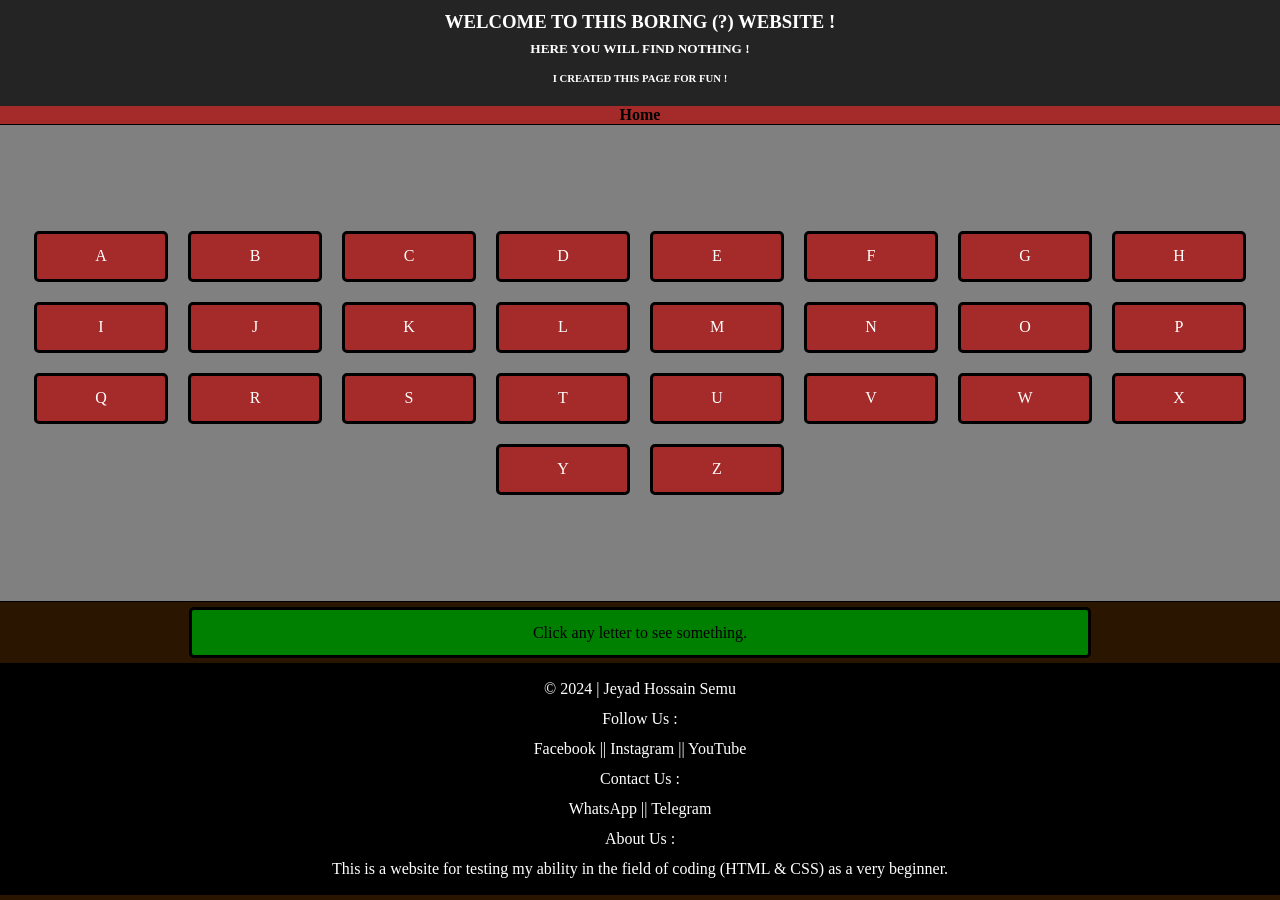
<file: index.html>
<!DOCTYPE html>
<html lang="en-BD">
  <head>
    <meta charset="UTF-8">
    <title>Home | Boring Website</title>
   <meta name="viewport" content="width=device-width, initial-scale=1.0">
    <style>
        
        body {
            background-color: #2a1600 ;
            margin: 0px;
            min-height: 100vh;
            width: 100vw;
/* flex-box : */
            display: flex;
            flex-direction: column;
            justify-content: center;
            align-items: center;
            text-align: center;
            
        }
        
        .sec1 {
            background-color: #242424;
            color: white;
            width: 100vw;
            height: auto;
            line-height: 5px;
        }
        
      .sec2 {
        background-color: gray;
        margin: 0px 5px 5px 5px;
        height: 50vh;
        width: 100vw;
        border: 1px solid black;
        padding: 4px;
        
        /* flex-box : box-gulo majhkhane anar jonno */
        display: flex;
        flex-direction: row;
        justify-content: center;
        align-items: center;
        flex-wrap: wrap;
        align-content: center;
        gap: 20px;
        flex: 1;
      }
      
      .div {
        background-color: brown;
        color: black;
        border: 3px solid black;
        height: 5vh;
        width: 10vw;
        border-radius: 5px;
        
        /* flex-box : box-er vitorer text (A-Z) majhkhane anar jonno */
        display: flex;
        justify-content: center;
        align-items: center;
      }
      
      a {
          text-decoration: none;
          color: white;
      }
      
      .sec3 {
          background-color: green;
          color: black;
          border: 3px solid black;
          height: 5vh;
          width: 70vw;
          margin: 0px;
          border-radius: 5px;
        /* "Click any letter to see something"— lekhata box-er majhkhane anar jonno*/
          display: flex;
          justify-content: center;
          align-items: center;
      }
      
      footer{
          background-color: black;
          color: white;
          height: auto;
          width: 100vw;
          margin: 5px;
          line-height: 30px;
          padding: 10px;
          border: 1px solid black;
      }
      nav {
          background-color: black;
          color: white;
          height: auto;
          width: 100vw;
      }
      
      .nav1 {
          background-color: brown; /* "Home"—er background-color */
         
      }
      
      .a {
          color: black; /* "Home"—text-er color */
      }
     
   
   
   /* width: 356px;—এর নিচে হলে সাধারণত class="sec1"—এর ক্ষেত্রে লেখাগুলো গায়ে লেগে যায় তাই...লেখার মাঝের দূরত্ব বাড়িয়ে দেওয়া হয়েছে। */
   @media screen and (max-width: 356px)
   {
       .sec1 {
           line-height: 25px;
       }
   }
   
    </style>
  </head>
  <body>
      <section class="sec1">
          <h3>WELCOME TO THIS BORING (?) WEBSITE !</h3>
          <h5>HERE YOU WILL FIND NOTHING !</h5>
          <h6>I CREATED THIS PAGE FOR FUN !</h6>
          </section>
          <nav class="nav1"><a href="home.html" class="a"><b>Home</b></a></nav>
      
   <section class="sec2">
    <div class="div"><a href="a.html">A</a></div>
    <div class="div"><a href="b.html">B</a></div>
    <div class="div"><a href="c.html">C</a></div>
    <div class="div"><a href="d.html">D</a></div>
    <div class="div"><a href="e.html">E</a></div>
    <div class="div"><a href="f.html">F</a></div>
    <div class="div"><a href="g.html">G</a></div>
    <div class="div"><a href="h.html">H</a></div>
    <div class="div"><a href="i.html">I</a></div>
    <div class="div"><a href="j.html">J</a></div>
    <div class="div"><a href="k.html">K</a></div>
    <div class="div"><a href="l.html">L</a></div>
    <div class="div"><a href="m.html">M</a></div>
    <div class="div"><a href="n.html">N</a></div>
    <div class="div"><a href="o.html">O</a></div>
    <div class="div"><a href="p.html">P</a></div>
    <div class="div"><a href="q.html">Q</a></div>
    <div class="div"><a href="r.html">R</a></div>
    <div class="div"><a href="s.html">S</a></div>
    <div class="div"><a href="t.html">T</a></div>
    <div class="div"><a href="u.html">U</a></div>
    <div class="div"><a href="v.html">V</a></div>
    <div class="div"><a href="w.html">W</a></div>
    <div class="div"><a href="x.html">X</a></div>
    <div class="div"><a href="y.html">Y</a></div>
    <div class="div"><a href="z.html">Z</a></div>
    </section>
    
    
    <section class="sec3">
   <div>Click any letter to see something.</div>
   </section>


   <footer>&copy; 2024 | Jeyad Hossain Semu<br>
  Follow Us : <br>
   <a href="https://www.facebook.com" target="_blank">Facebook</a> || <a href="https://www.instagram.com" target="_blank">Instagram</a> || <a href="https://www.youtube.com" target="_blank">YouTube</a><br>
   Contact Us : <br>
   <a href="https://web.whatsapp.com" target="_blank">WhatsApp</a> || <a href="https://web.telegram.com" target="_blank">Telegram</a><br>
   About Us : <br>
   This is a website for testing my ability in the field of coding (HTML & CSS) as a very beginner.<br>
   </footer>
   
  </body>
</html>
</file>
